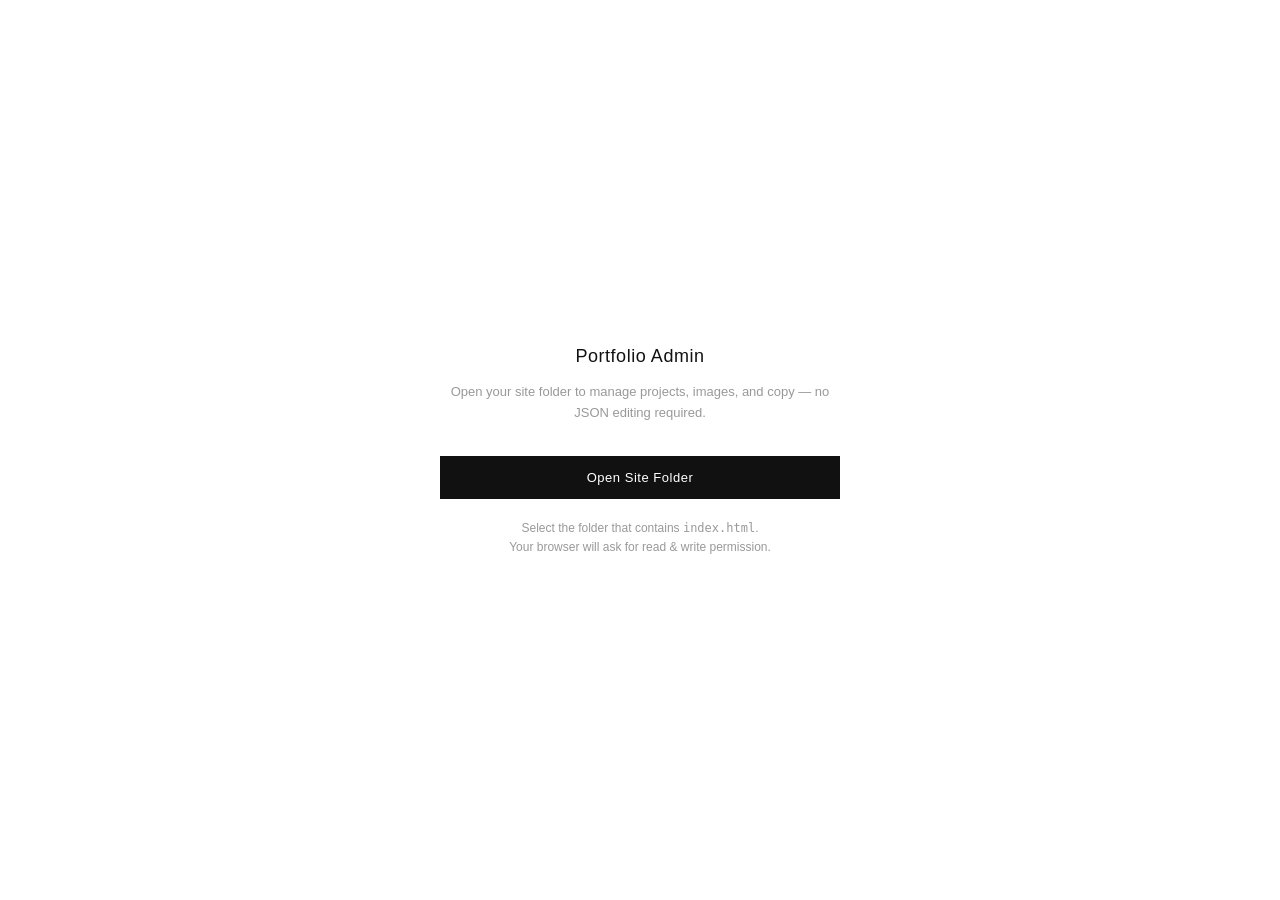
<file: admin.html>
<!DOCTYPE html>
<html lang="en">
<head>
  <meta charset="UTF-8" />
  <meta name="viewport" content="width=device-width, initial-scale=1.0" />
  <title>Admin — Portfolio</title>
  <style>
    *, *::before, *::after { box-sizing: border-box; margin: 0; padding: 0; }

    :root {
      --font: -apple-system, BlinkMacSystemFont, 'Helvetica Neue', Helvetica, Arial, sans-serif;
      --bg: #fff;
      --text: #111;
      --muted: #999;
      --border: #e0e0e0;
      --hover-bg: #f7f7f7;
      --accent: #111;
      --red: #c0392b;
      --green: #27ae60;
      --header-h: 52px;
    }

    html { font-size: 13px; -webkit-font-smoothing: antialiased; }
    body { font-family: var(--font); background: var(--bg); color: var(--text); line-height: 1.5; }
    a { color: inherit; text-decoration: none; }
    button { font-family: var(--font); font-size: 12px; cursor: pointer; border: none; background: none; }
    input, textarea, select { font-family: var(--font); font-size: 13px; color: var(--text); }
    textarea { resize: vertical; }

    /* ── Buttons ── */
    .btn {
      display: inline-flex; align-items: center; gap: 5px;
      padding: 7px 14px; border: 1px solid var(--border);
      background: var(--bg); color: var(--text);
      font-size: 12px; letter-spacing: 0.04em; cursor: pointer;
      transition: background 0.15s, border-color 0.15s, color 0.15s;
      white-space: nowrap;
    }
    .btn:hover { background: var(--hover-bg); }
    .btn--primary { background: var(--text); color: var(--bg); border-color: var(--text); }
    .btn--primary:hover { background: #333; border-color: #333; }
    .btn--danger { color: var(--red); border-color: #f5c6c2; }
    .btn--danger:hover { background: #fdf0ef; }
    .btn--ghost { border-color: transparent; }
    .btn--ghost:hover { background: var(--hover-bg); border-color: var(--border); }
    .btn--small { padding: 4px 10px; font-size: 11px; }
    .btn--icon { padding: 5px 8px; border-color: transparent; color: var(--muted); }
    .btn--icon:hover { color: var(--text); background: var(--hover-bg); border-color: var(--border); }
    .btn--icon-danger:hover { color: var(--red); }

    /* ── Welcome screen ── */
    .welcome {
      min-height: 100vh; display: flex; align-items: center; justify-content: center;
      padding: 40px 24px;
    }
    .welcome__inner { max-width: 400px; width: 100%; text-align: center; }
    .welcome__title { font-size: 18px; font-weight: 400; letter-spacing: 0.03em; margin-bottom: 12px; }
    .welcome__sub { color: var(--muted); margin-bottom: 32px; line-height: 1.6; }
    .welcome__btn { width: 100%; justify-content: center; padding: 13px 24px; font-size: 13px; }
    .welcome__note { margin-top: 20px; font-size: 12px; color: var(--muted); line-height: 1.6; }
    .welcome__note a { border-bottom: 1px solid var(--border); }
    .no-support { background: #fffbea; border: 1px solid #f5e07a;
      padding: 14px 18px; margin-bottom: 24px; font-size: 12px; line-height: 1.6; color: #7a6a00; }

    /* ── Header ── */
    .admin-header {
      position: fixed; top: 0; left: 0; right: 0; z-index: 200;
      height: var(--header-h); background: var(--bg);
      border-bottom: 1px solid var(--border);
      display: flex; align-items: center; justify-content: space-between;
      padding: 0 24px; gap: 16px;
    }
    .admin-header__left { display: flex; align-items: center; gap: 12px; }
    .admin-badge {
      font-size: 10px; letter-spacing: 0.1em; text-transform: uppercase;
      background: var(--text); color: var(--bg); padding: 2px 7px;
    }
    .admin-site-name { font-size: 13px; color: var(--muted); }
    .admin-header__right { display: flex; align-items: center; gap: 8px; }
    .save-status {
      font-size: 11px; color: var(--muted);
      transition: color 0.3s;
    }
    .save-status.saved { color: var(--green); }
    .save-status.error { color: var(--red); }

    /* ── Main layout ── */
    .admin-body { padding-top: var(--header-h); }
    .admin-content { max-width: 760px; margin: 0 auto; padding: 40px 24px 120px; }

    /* ── Sections ── */
    .admin-section { margin-bottom: 48px; }
    .section-row {
      display: flex; align-items: center; justify-content: space-between;
      margin-bottom: 20px;
    }
    .section-title { font-size: 11px; letter-spacing: 0.1em; text-transform: uppercase; color: var(--muted); }

    /* ── Form fields ── */
    .field { margin-bottom: 16px; }
    .field label { display: block; font-size: 11px; letter-spacing: 0.07em; text-transform: uppercase;
      color: var(--muted); margin-bottom: 6px; }
    .field input, .field textarea {
      width: 100%; padding: 9px 12px; border: 1px solid var(--border);
      background: var(--bg); outline: none; line-height: 1.5;
      transition: border-color 0.15s;
    }
    .field input:focus, .field textarea:focus { border-color: var(--text); }
    .field-row { display: grid; grid-template-columns: 1fr 1fr; gap: 16px; }
    .field-row-3 { display: grid; grid-template-columns: 1fr 1fr 80px; gap: 16px; }
    .field-inline { display: flex; gap: 8px; }
    .field-inline input { flex: 1; }
    .field-hint { font-size: 11px; color: var(--muted); margin-top: 5px; }

    /* ── Site settings ── */
    .site-settings {
      border: 1px solid var(--border);
      padding: 20px 24px;
    }

    /* ── Project cards ── */
    .projects-list { border: 1px solid var(--border); }
    .project-item { border-bottom: 1px solid var(--border); }
    .project-item:last-child { border-bottom: none; }

    .project-item-header {
      display: flex; align-items: center; gap: 0;
      cursor: pointer; user-select: none;
      transition: background 0.1s;
    }
    .project-item-header:hover { background: var(--hover-bg); }

    .drag-handle {
      padding: 0 12px; color: #ccc; cursor: grab; font-size: 16px;
      height: 48px; display: flex; align-items: center;
      flex-shrink: 0;
    }
    .drag-handle:active { cursor: grabbing; }
    .project-item.dragging { opacity: 0.4; }
    .project-item.drag-over { border-top: 2px solid var(--text); }

    .project-item-info { flex: 1; padding: 14px 0; min-width: 0; }
    .project-item-title { font-size: 13px; }
    .project-item-meta { font-size: 12px; color: var(--muted); margin-top: 2px; }

    .project-item-actions {
      display: flex; align-items: center; gap: 4px;
      padding: 0 12px; flex-shrink: 0;
    }

    .expand-icon { width: 16px; height: 16px; color: var(--muted); flex-shrink: 0;
      transition: transform 0.2s; }
    .project-item.open .expand-icon { transform: rotate(90deg); }

    /* ── Project editor (expanded) ── */
    .project-editor {
      display: none; padding: 24px; border-top: 1px solid var(--border);
      background: #fafafa;
    }
    .project-item.open .project-editor { display: block; }

    .editor-section { margin-bottom: 24px; }
    .editor-section-title {
      font-size: 11px; letter-spacing: 0.08em; text-transform: uppercase;
      color: var(--muted); margin-bottom: 14px; padding-bottom: 8px;
      border-bottom: 1px solid var(--border);
    }

    /* ── About link rows ── */
    .about-link-row {
      display: flex; gap: 8px; align-items: center; margin-bottom: 6px;
    }
    .about-link-row input { flex: 1; padding: 6px 10px; border: 1px solid var(--border);
      background: var(--bg); font-size: 12px; outline: none; }
    .about-link-row input:focus { border-color: var(--text); }

    /* ── Cover position picker ── */
    .cover-position-picker {
      display: inline-grid; grid-template-columns: repeat(3, 20px);
      grid-template-rows: repeat(3, 20px); gap: 3px; margin-top: 8px;
    }
    .cover-position-picker__dot {
      width: 20px; height: 20px; border-radius: 3px;
      background: var(--border); border: 1px solid var(--border);
      cursor: pointer; transition: background 0.15s;
    }
    .cover-position-picker__dot:hover { background: #ccc; }
    .cover-position-picker__dot.active { background: var(--text); border-color: var(--text); }

    /* ── Images list ── */
    .images-list { margin-bottom: 12px; }
    .image-item {
      display: flex; align-items: center; gap: 8px;
      padding: 8px 0; border-bottom: 1px solid var(--border);
    }
    .image-item:last-child { border-bottom: none; }
    .image-item .drag-handle { padding: 0 8px 0 0; height: 30px; font-size: 14px; }
    .image-item input { flex: 1; padding: 6px 10px; border: 1px solid var(--border);
      background: var(--bg); font-size: 12px; outline: none; }
    .image-item input:focus { border-color: var(--text); }
    .image-item__caption { width: 180px; flex-shrink: 0; }
    .image-item textarea.image-item__caption {
      padding: 6px 10px; border: 1px solid var(--border); background: var(--bg);
      font-size: 12px; outline: none; resize: vertical; min-height: 30px;
      font-family: inherit; line-height: 1.4;
    }
    .image-item textarea.image-item__caption:focus { border-color: var(--text); }
    .image-item.dragging { opacity: 0.4; }
    .image-item.drag-over { border-top: 2px solid var(--text); }

    .images-columns {
      display: grid; grid-template-columns: 1fr 180px 32px;
      gap: 0; font-size: 11px; letter-spacing: 0.07em; text-transform: uppercase;
      color: var(--muted); padding: 0 0 6px 24px; margin-bottom: 0;
    }

    /* Text item rows */
    .image-item--text { background: #f9f9f9; }
    .image-item__type-badge {
      font-size: 9px; letter-spacing: 0.1em; text-transform: uppercase;
      background: #e8e8e8; color: #888; padding: 2px 7px; flex-shrink: 0;
      align-self: center;
    }

    /* ── File picker modal ── */
    .modal-overlay {
      position: fixed; inset: 0; background: rgba(0,0,0,0.4);
      z-index: 500; display: flex; align-items: center; justify-content: center;
      padding: 24px;
    }
    .modal {
      background: var(--bg); width: 100%; max-width: 560px;
      max-height: 80vh; display: flex; flex-direction: column;
      border: 1px solid var(--border);
    }
    .modal__header {
      padding: 18px 24px; border-bottom: 1px solid var(--border);
      display: flex; align-items: center; justify-content: space-between; flex-shrink: 0;
    }
    .modal__title { font-size: 13px; letter-spacing: 0.03em; }
    .modal__body { flex: 1; overflow-y: auto; padding: 16px 24px; }
    .modal__footer { padding: 16px 24px; border-top: 1px solid var(--border);
      display: flex; justify-content: flex-end; gap: 8px; flex-shrink: 0; }

    .file-grid {
      display: grid; grid-template-columns: repeat(auto-fill, minmax(100px, 1fr));
      gap: 8px; margin-bottom: 8px;
    }
    .file-item {
      border: 1px solid var(--border); cursor: pointer;
      transition: border-color 0.15s; position: relative;
    }
    .file-item:hover { border-color: #aaa; }
    .file-item.selected { border-color: var(--text); border-width: 2px; }
    .file-item.already-added { opacity: 0.4; pointer-events: none; }
    .file-item img { width: 100%; aspect-ratio: 1; object-fit: cover; display: block; }
    .file-item__name { font-size: 10px; color: var(--muted); padding: 4px 6px;
      overflow: hidden; text-overflow: ellipsis; white-space: nowrap; }
    .file-item .check {
      position: absolute; top: 4px; right: 4px; width: 18px; height: 18px;
      background: var(--text); display: none; align-items: center; justify-content: center;
    }
    .file-item.selected .check { display: flex; }
    .check svg { width: 10px; height: 10px; color: white; }
    .modal-empty { padding: 40px 0; text-align: center; color: var(--muted); font-size: 13px; }

    /* ── Add project form ── */
    .new-project-form {
      border: 1px solid var(--border); border-top: none;
      padding: 24px; background: #fafafa; display: none;
    }
    .new-project-form.open { display: block; }

    /* ── Empty state ── */
    .empty-state {
      padding: 40px 24px; text-align: center;
      color: var(--muted); border: 1px solid var(--border);
    }

    /* ── Divider ── */
    .divider { border: none; border-top: 1px solid var(--border); margin: 32px 0; }

    /* ── Toast ── */
    .toast {
      position: fixed; bottom: 32px; left: 50%; transform: translateX(-50%);
      background: var(--text); color: var(--bg); padding: 10px 20px;
      font-size: 12px; letter-spacing: 0.04em;
      opacity: 0; transition: opacity 0.2s; pointer-events: none; z-index: 999;
    }
    .toast.show { opacity: 1; }
    .toast.error { background: var(--red); }
  </style>
</head>
<body>

<!-- ══════════════════════════════════════════════════════════
     Welcome Screen
══════════════════════════════════════════════════════════ -->
<div id="welcome-screen" class="welcome">
  <div class="welcome__inner">
    <p class="welcome__title">Portfolio Admin</p>
    <p class="welcome__sub">Open your site folder to manage projects, images, and copy — no JSON editing required.</p>

    <div id="no-support-msg" class="no-support" style="display:none">
      Your browser doesn't support the File System Access API.<br>
      Please use <strong>Chrome</strong> or <strong>Edge</strong>.
    </div>

    <button id="open-folder-btn" class="btn btn--primary welcome__btn">
      Open Site Folder
    </button>

    <p class="welcome__note">
      Select the folder that contains <code>index.html</code>.<br>
      Your browser will ask for read &amp; write permission.
    </p>
  </div>
</div>

<!-- ══════════════════════════════════════════════════════════
     Admin UI
══════════════════════════════════════════════════════════ -->
<div id="admin-main" style="display:none">

  <header class="admin-header">
    <div class="admin-header__left">
      <span class="admin-badge">Admin</span>
      <span class="admin-site-name" id="header-site-name"></span>
    </div>
    <div class="admin-header__right">
      <span class="save-status" id="save-status"></span>
      <a href="/" target="_blank" class="btn btn--ghost btn--small">View Site ↗</a>
      <button id="save-btn" class="btn btn--primary btn--small">Save</button>
    </div>
  </header>

  <div class="admin-body">
    <div class="admin-content">

      <!-- Site settings -->
      <div class="admin-section">
        <div class="section-row">
          <span class="section-title">Site</span>
        </div>
        <div class="site-settings">
          <div class="field">
            <label>Photographer Name</label>
            <input type="text" id="site-name-input" placeholder="Your Name" />
          </div>
          <div class="field" style="margin-bottom:0">
            <label>Short description</label>
            <input type="text" id="site-description-input" placeholder="Short bio or location, shown in meta description." />
            <div class="field-hint">Used as meta description for search engines and social sharing.</div>
          </div>
        </div>
      </div>

      <!-- About -->
      <div class="admin-section">
        <div class="section-row">
          <span class="section-title">About</span>
        </div>
        <div class="field">
          <label>Text</label>
          <textarea id="about-text-input" rows="6" placeholder="Bio, statement, etc. Double line break = new paragraph."></textarea>
        </div>
        <div class="field">
          <label>Photo</label>
          <div class="field-inline">
            <input type="text" id="about-image-input" placeholder="images/about.jpg" />
          </div>
        </div>
        <div class="field">
          <label>Links</label>
          <div id="about-links-list"></div>
          <button class="btn btn--small" id="add-link-btn" style="margin-top:8px">+ Add Link</button>
        </div>
      </div>

      <!-- Projects -->
      <div class="admin-section">
        <div class="section-row">
          <span class="section-title">Projects</span>
          <button id="add-project-btn" class="btn btn--small">+ New Project</button>
        </div>

        <!-- New project form -->
        <div class="new-project-form" id="new-project-form">
          <div class="field-row">
            <div class="field">
              <label>Title</label>
              <input type="text" id="new-title" placeholder="Project Title" />
            </div>
            <div class="field">
              <label>Year</label>
              <input type="text" id="new-year" placeholder="2025 or 2020–2024" />
            </div>
          </div>
          <div class="field">
            <label>ID <span style="font-weight:400;text-transform:none;letter-spacing:0">(used in URL &amp; folder name)</span></label>
            <input type="text" id="new-id" placeholder="project-title" />
            <div class="field-hint">Lowercase, hyphens only. Must match your <code>images/</code> folder name.</div>
          </div>
          <div style="display:flex;gap:8px;justify-content:flex-end;margin-top:4px">
            <button id="cancel-new-btn" class="btn btn--small">Cancel</button>
            <button id="confirm-new-btn" class="btn btn--primary btn--small">Create Project</button>
          </div>
        </div>

        <!-- Project list -->
        <div class="projects-list" id="projects-list">
          <div class="empty-state">No projects yet. Click "+ New Project" to add one.</div>
        </div>
      </div>

    </div>
  </div>
</div>

<!-- ══════════════════════════════════════════════════════════
     Image Picker Modal
══════════════════════════════════════════════════════════ -->
<div id="modal-overlay" class="modal-overlay" style="display:none">
  <div class="modal">
    <div class="modal__header">
      <span class="modal__title" id="modal-title">Add Images</span>
      <button class="btn btn--icon" id="modal-close-btn">✕</button>
    </div>
    <div class="modal__body" id="modal-body">
      <div class="modal-empty">Scanning folder…</div>
    </div>
    <div class="modal__footer">
      <button class="btn btn--small" id="modal-select-all-btn" style="margin-right:auto;display:none">Select All</button>
      <button class="btn btn--small" id="modal-cancel-btn">Cancel</button>
      <button class="btn btn--primary btn--small" id="modal-confirm-btn">Add Selected</button>
    </div>
  </div>
</div>

<!-- Toast -->
<div class="toast" id="toast"></div>

<script>
// ══════════════════════════════════════════════════════════════
// State
// ══════════════════════════════════════════════════════════════
let dirHandle = null;   // root directory handle
let data = null;        // parsed projects.json { site, projects }
let openProjectId = null;
let modalCallback = null;
let isDirty = false;    // true if there are unsaved changes

function markDirty() { isDirty = true; }
function markClean() { isDirty = false; }

// ══════════════════════════════════════════════════════════════
// Init
// ══════════════════════════════════════════════════════════════
document.addEventListener('DOMContentLoaded', () => {
  if (!window.showDirectoryPicker) {
    document.getElementById('no-support-msg').style.display = 'block';
    document.getElementById('open-folder-btn').disabled = true;
  }

  document.getElementById('open-folder-btn').addEventListener('click', openFolder);
  document.getElementById('save-btn').addEventListener('click', saveData);

  window.addEventListener('beforeunload', e => {
    if (isDirty) {
      e.preventDefault();
      e.returnValue = '';
    }
  });

  // Mark dirty on any text input/change (catches all fields automatically)
  document.addEventListener('input',  () => { if (data) markDirty(); });
  document.addEventListener('change', () => { if (data) markDirty(); });
  document.getElementById('add-project-btn').addEventListener('click', toggleNewProjectForm);
  document.getElementById('cancel-new-btn').addEventListener('click', toggleNewProjectForm);
  document.getElementById('confirm-new-btn').addEventListener('click', createProject);
  document.getElementById('modal-close-btn').addEventListener('click', closeModal);
  document.getElementById('modal-cancel-btn').addEventListener('click', closeModal);
  document.getElementById('modal-confirm-btn').addEventListener('click', confirmModal);

  // Auto-generate id from title
  document.getElementById('new-title').addEventListener('input', e => {
    document.getElementById('new-id').value = slugify(e.target.value);
  });

  document.getElementById('site-name-input').addEventListener('input', e => {
    data.site.name = e.target.value;
    document.getElementById('header-site-name').textContent = e.target.value;
  });

  document.getElementById('site-description-input').addEventListener('input', e => {
    if (!data) return;
    data.site.description = e.target.value;
  });

  document.getElementById('about-text-input').addEventListener('input', e => {
    if (!data) return;
    if (!data.about) data.about = {};
    data.about.text = e.target.value;
  });

  document.getElementById('about-image-input').addEventListener('input', e => {
    if (!data) return;
    if (!data.about) data.about = {};
    data.about.image = e.target.value;
  });

  document.getElementById('add-link-btn').addEventListener('click', () => {
    if (!data) return;
    if (!data.about) data.about = {};
    if (!data.about.links) data.about.links = [];
    data.about.links.push({ label: '', url: '' });
    markDirty();
    renderAboutLinks();
  });
});

// ══════════════════════════════════════════════════════════════
// File System Access
// ══════════════════════════════════════════════════════════════
async function openFolder() {
  try {
    dirHandle = await window.showDirectoryPicker({ mode: 'readwrite' });
    await loadData();
  } catch (err) {
    if (err.name !== 'AbortError') showToast('Could not open folder: ' + err.message, true);
  }
}

async function loadData() {
  try {
    const dataDir = await dirHandle.getDirectoryHandle('data');
    const fileHandle = await dataDir.getFileHandle('projects.json');
    const file = await fileHandle.getFile();
    const text = await file.text();
    data = JSON.parse(text);

    // Show admin UI
    document.getElementById('welcome-screen').style.display = 'none';
    document.getElementById('admin-main').style.display = 'block';

    document.getElementById('site-name-input').value = data.site.name || '';
    document.getElementById('site-description-input').value = data.site.description || '';
    document.getElementById('header-site-name').textContent = data.site.name || '';

    renderAbout();
    renderProjects();
  } catch (err) {
    showToast('Could not read projects.json — are you in the right folder?', true);
    console.error(err);
  }
}

async function saveData() {
  try {
    const dataDir = await dirHandle.getDirectoryHandle('data');
    const fileHandle = await dataDir.getFileHandle('projects.json', { create: true });
    const writable = await fileHandle.createWritable();
    await writable.write(JSON.stringify(data, null, 2) + '\n');
    await writable.close();

    const status = document.getElementById('save-status');
    status.textContent = 'Saved';
    status.className = 'save-status saved';
    setTimeout(() => { status.textContent = ''; status.className = 'save-status'; }, 2500);
    markClean();
    showToast('Saved successfully');
  } catch (err) {
    showToast('Save failed: ' + err.message, true);
    console.error(err);
  }
}

// Returns the effective image folder path for a project
function imgFolder(project) {
  return (project.imageFolder || ('images/' + project.id)).replace(/\/$/, '');
}

async function getImagesInFolder(folderPath) {
  try {
    const parts = folderPath.split('/').filter(Boolean);
    let dir = dirHandle;
    for (const part of parts) {
      dir = await dir.getDirectoryHandle(part);
    }
    const files = [];
    for await (const [name, handle] of dir.entries()) {
      if (handle.kind === 'file' && /\.(jpg|jpeg|png|webp|gif)$/i.test(name)) {
        files.push({ name, handle });
      }
    }
    return files.sort((a, b) => a.name.localeCompare(b.name, undefined, { numeric: true }));
  } catch {
    return [];
  }
}

async function getImageObjectURL(fileHandle) {
  try {
    const file = await fileHandle.getFile();
    return URL.createObjectURL(file);
  } catch {
    return null;
  }
}

// ══════════════════════════════════════════════════════════════
// Render
// ══════════════════════════════════════════════════════════════
function renderAbout() {
  const about = data.about || {};
  document.getElementById('about-text-input').value = about.text || '';
  document.getElementById('about-image-input').value = about.image || '';
  renderAboutLinks();
}

function renderAboutLinks() {
  const links = (data.about && data.about.links) || [];
  const list = document.getElementById('about-links-list');
  list.innerHTML = links.map((link, i) => `
    <div class="about-link-row" data-idx="${i}">
      <input type="text" class="link-label-input" value="${esc(link.label || '')}" placeholder="Label (e.g. Instagram)" data-idx="${i}" />
      <input type="text" class="link-url-input" value="${esc(link.url || '')}" placeholder="https://…" data-idx="${i}" />
      <button class="btn btn--icon btn--small btn--icon-danger remove-link-btn" data-idx="${i}" title="Remove">✕</button>
    </div>
  `).join('');

  list.querySelectorAll('.link-label-input').forEach(el => {
    el.addEventListener('input', e => {
      data.about.links[parseInt(e.target.dataset.idx)].label = e.target.value;
    });
  });
  list.querySelectorAll('.link-url-input').forEach(el => {
    el.addEventListener('input', e => {
      data.about.links[parseInt(e.target.dataset.idx)].url = e.target.value;
    });
  });
  list.querySelectorAll('.remove-link-btn').forEach(el => {
    el.addEventListener('click', e => {
      data.about.links.splice(parseInt(e.target.dataset.idx), 1);
      markDirty();
      renderAboutLinks();
    });
  });
}

function renderProjects() {
  const list = document.getElementById('projects-list');
  list.innerHTML = '';

  if (!data.projects || data.projects.length === 0) {
    list.innerHTML = '<div class="empty-state">No projects yet. Click "+ New Project" to add one.</div>';
    return;
  }

  data.projects.forEach((project, idx) => {
    const item = createProjectItem(project, idx);
    list.appendChild(item);
  });

  initProjectDragDrop();
}

function createProjectItem(project, idx) {
  const item = document.createElement('div');
  item.className = 'project-item' + (openProjectId === project.id ? ' open' : '');
  item.dataset.id = project.id;

  item.innerHTML = `
    <div class="project-item-header">
      <span class="drag-handle" title="Drag to reorder">⠿</span>
      <div class="project-item-info">
        <div class="project-item-title">${esc(project.title || '(Untitled)')}</div>
        <div class="project-item-meta">${esc(String(project.year || ''))} · ${project.images ? project.images.length : 0} image${(project.images?.length !== 1) ? 's' : ''}</div>
      </div>
      <div class="project-item-actions">
        <a href="/work/${encodeURIComponent(project.slug || project.id)}" target="_blank" class="btn btn--icon btn--small" title="Preview" onclick="event.stopPropagation()">↗</a>
        <button class="btn btn--icon btn--small btn--icon-danger delete-project-btn" title="Delete project" data-id="${esc(project.id)}">✕</button>
        <svg class="expand-icon" viewBox="0 0 16 16" fill="none" xmlns="http://www.w3.org/2000/svg">
          <path d="M6 4l4 4-4 4" stroke="currentColor" stroke-width="1.2" stroke-linecap="round" stroke-linejoin="round"/>
        </svg>
      </div>
    </div>
    <div class="project-editor" id="editor-${esc(project.id)}">
      ${renderEditor(project)}
    </div>
  `;

  // Toggle open/close
  item.querySelector('.project-item-header').addEventListener('click', e => {
    if (e.target.closest('.delete-project-btn') || e.target.closest('a')) return;
    const isOpen = item.classList.contains('open');
    document.querySelectorAll('.project-item.open').forEach(el => el.classList.remove('open'));
    if (!isOpen) {
      item.classList.add('open');
      openProjectId = project.id;
    } else {
      openProjectId = null;
    }
  });

  // Delete project
  item.querySelector('.delete-project-btn').addEventListener('click', e => {
    e.stopPropagation();
    if (confirm(`Delete project "${project.title}"? This only removes it from the list — your image files won't be deleted.`)) {
      data.projects = data.projects.filter(p => p.id !== project.id);
      if (openProjectId === project.id) openProjectId = null;
      markDirty();
      renderProjects();
    }
  });

  // Wire up editor fields
  wireEditor(item, project);

  return item;
}

function renderEditor(project) {
  const images = project.images || [];
  const imageRows = images.map((img, i) => {
    if (img.type === 'text') {
      return `
        <div class="image-item image-item--text" data-idx="${i}" draggable="true">
          <span class="drag-handle" title="Drag to reorder">⠿</span>
          <span class="image-item__type-badge">Text</span>
          <input type="text" class="img-heading-input" value="${esc(img.heading || '')}" placeholder="Heading (optional)" data-idx="${i}" style="flex:1" />
          <input type="text" class="img-body-input image-item__caption" value="${esc(img.body || '')}" placeholder="Body text" data-idx="${i}" />
          <button class="btn btn--icon btn--small btn--icon-danger remove-image-btn" data-idx="${i}" title="Remove">✕</button>
        </div>`;
    }
    return `
      <div class="image-item" data-idx="${i}" draggable="true">
        <span class="drag-handle" title="Drag to reorder">⠿</span>
        <input type="text" class="img-src-input" value="${esc(img.src || '')}" placeholder="images/${esc(project.id)}/filename.jpg" data-idx="${i}" />
        <textarea class="img-caption-input image-item__caption" placeholder="Caption (optional)" data-idx="${i}">${esc(img.caption || '')}</textarea>
        <button class="btn btn--icon btn--small btn--icon-danger remove-image-btn" data-idx="${i}" title="Remove">✕</button>
      </div>`;
  }).join('');

  return `
    <div class="editor-section">
      <div class="editor-section-title">Info</div>
      <div class="field-row">
        <div class="field">
          <label>Title</label>
          <input type="text" class="proj-title" value="${esc(project.title || '')}" placeholder="Project Title" />
        </div>
        <div class="field">
          <label>Year</label>
          <input type="text" class="proj-year" value="${esc(String(project.year || ''))}" placeholder="2025 or 2020–2024" />
        </div>
      </div>
      <div class="field">
        <label>Category</label>
        <input type="text" class="proj-category" value="${esc(project.category || '')}" placeholder="e.g. Ongoing" list="cat-suggestions-${esc(project.id)}" />
        <datalist id="cat-suggestions-${esc(project.id)}"></datalist>
        <div class="field-hint">Projects are grouped by category on the home page. Leave blank for no grouping.</div>
      </div>
      <div class="field">
        <label>URL slug</label>
        <input type="text" class="proj-slug" value="${esc(project.slug || '')}" placeholder="${esc(project.id)} (default)" />
        <div class="field-hint">Leave blank to use the project ID (<code>${esc(project.id)}</code>). URL will be <code>/work/{slug}</code>.</div>
      </div>
      <div class="field">
        <label>Description</label>
        <textarea class="proj-desc" rows="3" placeholder="Optional text shown on the project page.">${esc(project.description || '')}</textarea>
      </div>
      <div class="field">
        <label>Cover Image</label>
        <div class="field-inline">
          <input type="text" class="proj-cover" value="${esc(project.cover || '')}" placeholder="images/${esc(project.id)}/cover.jpg" />
          <button class="btn btn--small pick-cover-btn">Browse</button>
        </div>
        <div class="field-hint">Displayed as thumbnail on the home page.</div>
      </div>
      <div class="field">
        <label>Cover position</label>
        <div class="cover-position-picker" title="Set focal point of the cover crop">
          ${['top left','top center','top right','center left','center center','center right','bottom left','bottom center','bottom right'].map(pos =>
            `<div class="cover-position-picker__dot${(project.coverPosition||'center center')===pos?' active':''}" data-pos="${pos}"></div>`
          ).join('')}
        </div>
        <div class="field-hint">Click to set which part of the cover image stays visible.</div>
      </div>
    </div>

    <div class="editor-section">
      <div class="editor-section-title">Images</div>
      <div class="field" style="margin-bottom:12px">
        <label>Images folder</label>
        <input type="text" class="proj-image-folder" value="${esc(project.imageFolder || 'images/' + project.id)}" placeholder="images/${esc(project.id)}" />
        <div class="field-hint">Folder used when browsing and adding images.</div>
      </div>
      ${images.length > 0 ? `
      <div class="images-columns">
        <span>File path</span><span>Caption</span><span></span>
      </div>` : ''}
      <div class="images-list">
        ${imageRows}
      </div>
      <div style="display:flex;gap:8px;flex-wrap:wrap">
        <button class="btn btn--small add-images-btn">+ Add from Folder</button>
        <button class="btn btn--small add-image-manual-btn">+ Add Manually</button>
        <button class="btn btn--small add-text-btn">+ Add Text</button>
      </div>
    </div>
  `;
}

function wireEditor(item, project) {
  const editor = item.querySelector('.project-editor');

  // Title
  editor.querySelector('.proj-title').addEventListener('input', e => {
    project.title = e.target.value;
    item.querySelector('.project-item-title').textContent = project.title || '(Untitled)';
  });

  // Year
  editor.querySelector('.proj-year').addEventListener('input', e => {
    project.year = e.target.value;
    updateMeta(item, project);
  });

  // Category + populate datalist with existing categories
  const catInput = editor.querySelector('.proj-category');
  const catDatalist = editor.querySelector('datalist');
  const existingCats = [...new Set(data.projects.map(p => p.category).filter(Boolean))];
  existingCats.forEach(cat => {
    const opt = document.createElement('option');
    opt.value = cat;
    catDatalist.appendChild(opt);
  });
  catInput.addEventListener('input', e => { project.category = e.target.value; });

  // Slug
  editor.querySelector('.proj-slug').addEventListener('input', e => {
    const val = e.target.value.trim();
    project.slug = val || undefined;
    // Update the ↗ preview link
    const previewLink = item.querySelector('a[title="Preview"]');
    if (previewLink) previewLink.href = `/work/${encodeURIComponent(val || project.id)}`;
  });

  // Description
  editor.querySelector('.proj-desc').addEventListener('input', e => {
    project.description = e.target.value;
  });

  // Cover
  editor.querySelector('.proj-cover').addEventListener('input', e => {
    project.cover = e.target.value;
  });

  // Images folder
  editor.querySelector('.proj-image-folder').addEventListener('input', e => {
    project.imageFolder = e.target.value.replace(/\/$/, ''); // strip trailing slash
  });

  // Cover position picker
  editor.querySelectorAll('.cover-position-picker__dot').forEach(dot => {
    dot.addEventListener('click', () => {
      editor.querySelectorAll('.cover-position-picker__dot').forEach(d => d.classList.remove('active'));
      dot.classList.add('active');
      project.coverPosition = dot.dataset.pos;
      markDirty();
    });
  });

  // Pick cover from folder
  editor.querySelector('.pick-cover-btn').addEventListener('click', async () => {
    const folder = imgFolder(project);
    const files = await getImagesInFolder(folder);
    openModal(`Pick Cover — ${project.title}`, files, project, async (selected) => {
      if (selected.length > 0) {
        const path = `${folder}/${selected[0]}`;
        project.cover = path;
        editor.querySelector('.proj-cover').value = path;
        markDirty();
      }
    }, { coverMode: true });
  });

  // Image / text item inputs
  editor.addEventListener('input', e => {
    const idx = parseInt(e.target.dataset.idx);
    if (isNaN(idx) || !project.images[idx]) return;
    if (e.target.classList.contains('img-src-input'))     project.images[idx].src     = e.target.value;
    if (e.target.classList.contains('img-caption-input')) project.images[idx].caption = e.target.value;
    if (e.target.classList.contains('img-heading-input')) project.images[idx].heading = e.target.value;
    if (e.target.classList.contains('img-body-input'))    project.images[idx].body    = e.target.value;
  });

  // Remove image buttons
  editor.addEventListener('click', e => {
    const removeBtn = e.target.closest('.remove-image-btn');
    if (removeBtn) {
      const idx = parseInt(removeBtn.dataset.idx);
      project.images.splice(idx, 1);
      markDirty();
      refreshImages(editor, project, item);
    }
  });

  // Add images from folder
  editor.querySelector('.add-images-btn').addEventListener('click', async () => {
    const folder = imgFolder(project);
    const files = await getImagesInFolder(folder);
    if (files.length === 0) {
      showToast(`No images found in ${folder}/. Add your files there first.`, true);
      return;
    }
    const existing = new Set((project.images || []).map(i => i.src));
    openModal(`Add Images — ${project.title}`, files, project, (selected) => {
      if (!project.images) project.images = [];
      selected.forEach(name => {
        const src = `${folder}/${name}`;
        if (!existing.has(src)) project.images.push({ src, caption: '' });
      });
      markDirty();
      refreshImages(editor, project, item);
    }, { multiSelect: true });
  });

  // Add image manually
  editor.querySelector('.add-image-manual-btn').addEventListener('click', () => {
    if (!project.images) project.images = [];
    project.images.push({ src: `${imgFolder(project)}/`, caption: '' });
    markDirty();
    refreshImages(editor, project, item);
    const inputs = editor.querySelectorAll('.img-src-input');
    if (inputs.length) inputs[inputs.length - 1].focus();
  });

  // Add text item
  editor.querySelector('.add-text-btn').addEventListener('click', () => {
    if (!project.images) project.images = [];
    project.images.push({ type: 'text', heading: '', body: '' });
    markDirty();
    refreshImages(editor, project, item);
    const inputs = editor.querySelectorAll('.img-heading-input');
    if (inputs.length) inputs[inputs.length - 1].focus();
  });

  // Init image drag-drop
  initImageDragDrop(editor, project, item);
}

function refreshImages(editor, project, item) {
  const list = editor.querySelector('.images-list');
  const header = editor.querySelector('.images-columns');
  const images = project.images || [];

  // Rebuild column headers if needed
  if (header) header.remove();

  // Rebuild list
  const hasImages = images.some(i => i.type !== 'text');
  list.innerHTML = images.map((img, i) => {
    if (img.type === 'text') {
      return `
        <div class="image-item image-item--text" data-idx="${i}" draggable="true">
          <span class="drag-handle" title="Drag to reorder">⠿</span>
          <span class="image-item__type-badge">Text</span>
          <input type="text" class="img-heading-input" value="${esc(img.heading || '')}" placeholder="Heading (optional)" data-idx="${i}" style="flex:1" />
          <input type="text" class="img-body-input image-item__caption" value="${esc(img.body || '')}" placeholder="Body text" data-idx="${i}" />
          <button class="btn btn--icon btn--small btn--icon-danger remove-image-btn" data-idx="${i}" title="Remove">✕</button>
        </div>`;
    }
    return `
      <div class="image-item" data-idx="${i}" draggable="true">
        <span class="drag-handle" title="Drag to reorder">⠿</span>
        <input type="text" class="img-src-input" value="${esc(img.src || '')}" placeholder="images/…/filename.jpg" data-idx="${i}" />
        <textarea class="img-caption-input image-item__caption" placeholder="Caption (optional)" data-idx="${i}">${esc(img.caption || '')}</textarea>
        <button class="btn btn--icon btn--small btn--icon-danger remove-image-btn" data-idx="${i}" title="Remove">✕</button>
      </div>`;
  }).join('');

  // Re-inject column headers (only when there are photo rows)
  if (hasImages) {
    const cols = document.createElement('div');
    cols.className = 'images-columns';
    cols.innerHTML = '<span>File path</span><span>Caption</span><span></span>';
    list.insertAdjacentElement('beforebegin', cols);
  }

  updateMeta(item, project);
  initImageDragDrop(editor, project, item);
}

function updateMeta(item, project) {
  const all       = project.images || [];
  const photoCount = all.filter(i => i.type !== 'text').length;
  const textCount  = all.filter(i => i.type === 'text').length;
  const parts = [project.year || ''];
  if (photoCount) parts.push(`${photoCount} photo${photoCount !== 1 ? 's' : ''}`);
  if (textCount)  parts.push(`${textCount} text item${textCount !== 1 ? 's' : ''}`);
  item.querySelector('.project-item-meta').textContent = parts.join(' · ');
}

// ══════════════════════════════════════════════════════════════
// Modal (image picker)
// ══════════════════════════════════════════════════════════════
function openModal(title, files, project, callback, opts = {}) {
  document.getElementById('modal-title').textContent = title;
  const body = document.getElementById('modal-body');
  modalCallback = callback;

  // Select All button — only in multi-select mode
  const selectAllBtn = document.getElementById('modal-select-all-btn');
  if (opts.multiSelect) {
    selectAllBtn.style.display = '';
    selectAllBtn.textContent = 'Select All';
    selectAllBtn.onclick = () => {
      const items = body.querySelectorAll('.file-item:not(.already-added)');
      const allSelected = [...items].every(el => el.classList.contains('selected'));
      items.forEach(el => el.classList.toggle('selected', !allSelected));
      selectAllBtn.textContent = allSelected ? 'Select All' : 'Deselect All';
    };
  } else {
    selectAllBtn.style.display = 'none';
  }

  if (files.length === 0) {
    body.innerHTML = `<div class="modal-empty">No image files found in <code>${imgFolder(project)}/</code>.<br>Add your JPEGs there first, then try again.</div>`;
    document.getElementById('modal-confirm-btn').style.display = 'none';
  } else {
    document.getElementById('modal-confirm-btn').style.display = '';
    const existingPaths = new Set((project.images || []).map(i => i.src));

    body.innerHTML = `<div class="file-grid" id="file-grid"></div>`;
    const grid = body.querySelector('#file-grid');

    files.forEach(({ name, handle }) => {
      const src = `${imgFolder(project)}/${name}`;
      const alreadyAdded = !opts.coverMode && existingPaths.has(src);

      const cell = document.createElement('div');
      cell.className = 'file-item' + (alreadyAdded ? ' already-added' : '');
      cell.dataset.name = name;
      cell.innerHTML = `
        <div style="background:#f2f2f2;aspect-ratio:1;display:flex;align-items:center;justify-content:center;">
          <img data-handle-src="pending" alt="${esc(name)}" style="width:100%;height:100%;object-fit:cover;opacity:0;transition:opacity 0.2s" />
        </div>
        <div class="file-item__name">${esc(name)}</div>
        <div class="check">
          <svg viewBox="0 0 10 10" fill="none"><path d="M2 5l2.5 2.5L8 3" stroke="currentColor" stroke-width="1.4" stroke-linecap="round" stroke-linejoin="round"/></svg>
        </div>
      `;

      // Load thumbnail
      const img = cell.querySelector('img');
      getImageObjectURL(handle).then(url => {
        if (url) { img.src = url; img.onload = () => { img.style.opacity = '1'; }; }
      });

      if (!alreadyAdded) {
        cell.addEventListener('click', () => {
          if (opts.coverMode) {
            grid.querySelectorAll('.file-item').forEach(el => el.classList.remove('selected'));
          }
          cell.classList.toggle('selected');
        });
      }

      grid.appendChild(cell);
    });
  }

  document.getElementById('modal-overlay').style.display = 'flex';
}

function closeModal() {
  document.getElementById('modal-overlay').style.display = 'none';
  modalCallback = null;
}

function confirmModal() {
  const selected = [...document.querySelectorAll('.file-item.selected')].map(el => el.dataset.name);
  const cb = modalCallback; // save before closeModal() clears it
  closeModal();
  if (cb) cb(selected);
}

// ══════════════════════════════════════════════════════════════
// New project
// ══════════════════════════════════════════════════════════════
function toggleNewProjectForm() {
  const form = document.getElementById('new-project-form');
  const isOpen = form.classList.contains('open');
  form.classList.toggle('open', !isOpen);
  if (!isOpen) {
    document.getElementById('new-title').focus();
    document.getElementById('new-year').value = new Date().getFullYear();
  } else {
    document.getElementById('new-title').value = '';
    document.getElementById('new-id').value = '';
  }
}

function createProject() {
  const title = document.getElementById('new-title').value.trim();
  const id = document.getElementById('new-id').value.trim();
  const year = document.getElementById('new-year').value.trim();

  if (!title) { showToast('Please enter a title.', true); return; }
  if (!id) { showToast('Please enter an ID.', true); return; }
  if (!/^[a-z0-9-]+$/.test(id)) { showToast('ID must be lowercase with hyphens only.', true); return; }
  if (data.projects.find(p => p.id === id)) { showToast(`ID "${id}" already exists.`, true); return; }

  const newProject = {
    id,
    title,
    year: year || String(new Date().getFullYear()),
    description: '',
    cover: `images/${id}/cover.jpg`,
    images: []
  };

  data.projects.push(newProject);
  markDirty();
  openProjectId = id;
  toggleNewProjectForm();
  renderProjects();

  // Scroll to new project
  setTimeout(() => {
    const el = document.querySelector(`[data-id="${id}"]`);
    if (el) el.scrollIntoView({ behavior: 'smooth', block: 'start' });
  }, 50);

  showToast(`Project "${title}" created. Add your images to images/${id}/.`);
}

// ══════════════════════════════════════════════════════════════
// Drag & drop — projects
// ══════════════════════════════════════════════════════════════
function initProjectDragDrop() {
  const list = document.getElementById('projects-list');
  let dragSrc = null;

  list.querySelectorAll('.project-item').forEach(item => {
    const handle = item.querySelector('.drag-handle');

    handle.addEventListener('mousedown', () => { item.setAttribute('draggable', 'true'); });
    handle.addEventListener('mouseup', () => { item.setAttribute('draggable', 'false'); });

    item.addEventListener('dragstart', e => {
      dragSrc = item;
      item.classList.add('dragging');
      e.dataTransfer.effectAllowed = 'move';
    });
    item.addEventListener('dragend', () => {
      dragSrc = null;
      item.classList.remove('dragging');
      list.querySelectorAll('.project-item').forEach(el => el.classList.remove('drag-over'));
    });
    item.addEventListener('dragover', e => {
      e.preventDefault();
      if (item !== dragSrc) {
        list.querySelectorAll('.project-item').forEach(el => el.classList.remove('drag-over'));
        item.classList.add('drag-over');
      }
    });
    item.addEventListener('drop', e => {
      e.preventDefault();
      if (!dragSrc || dragSrc === item) return;
      const srcId = dragSrc.dataset.id;
      const tgtId = item.dataset.id;
      const srcIdx = data.projects.findIndex(p => p.id === srcId);
      const tgtIdx = data.projects.findIndex(p => p.id === tgtId);
      const [moved] = data.projects.splice(srcIdx, 1);
      data.projects.splice(tgtIdx, 0, moved);
      markDirty();
      renderProjects();
    });
  });
}

// ══════════════════════════════════════════════════════════════
// Drag & drop — images within a project
// ══════════════════════════════════════════════════════════════
function initImageDragDrop(editor, project, item) {
  const list = editor.querySelector('.images-list');
  let dragSrc = null;

  list.querySelectorAll('.image-item').forEach(row => {
    const handle = row.querySelector('.drag-handle');

    handle.addEventListener('mousedown', () => { row.setAttribute('draggable', 'true'); });
    handle.addEventListener('mouseup', () => { row.setAttribute('draggable', 'false'); });

    row.addEventListener('dragstart', e => {
      dragSrc = row;
      row.classList.add('dragging');
      e.dataTransfer.effectAllowed = 'move';
    });
    row.addEventListener('dragend', () => {
      dragSrc = null;
      row.classList.remove('dragging');
      list.querySelectorAll('.image-item').forEach(el => el.classList.remove('drag-over'));
    });
    row.addEventListener('dragover', e => {
      e.preventDefault();
      if (row !== dragSrc) {
        list.querySelectorAll('.image-item').forEach(el => el.classList.remove('drag-over'));
        row.classList.add('drag-over');
      }
    });
    row.addEventListener('drop', e => {
      e.preventDefault();
      if (!dragSrc || dragSrc === row) return;
      const srcIdx = parseInt(dragSrc.dataset.idx);
      const tgtIdx = parseInt(row.dataset.idx);
      const [moved] = project.images.splice(srcIdx, 1);
      project.images.splice(tgtIdx, 0, moved);
      markDirty();
      refreshImages(editor, project, item);
    });
  });
}

// ══════════════════════════════════════════════════════════════
// Utilities
// ══════════════════════════════════════════════════════════════
function slugify(str) {
  return str.toLowerCase().trim().replace(/[^a-z0-9]+/g, '-').replace(/^-+|-+$/g, '');
}

function esc(str) {
  return String(str)
    .replace(/&/g, '&amp;')
    .replace(/</g, '&lt;')
    .replace(/>/g, '&gt;')
    .replace(/"/g, '&quot;');
}

let toastTimer;
function showToast(msg, isError = false) {
  const t = document.getElementById('toast');
  t.textContent = msg;
  t.className = 'toast show' + (isError ? ' error' : '');
  clearTimeout(toastTimer);
  toastTimer = setTimeout(() => { t.classList.remove('show'); }, 3000);
}
</script>
</body>
</html>
</file>
